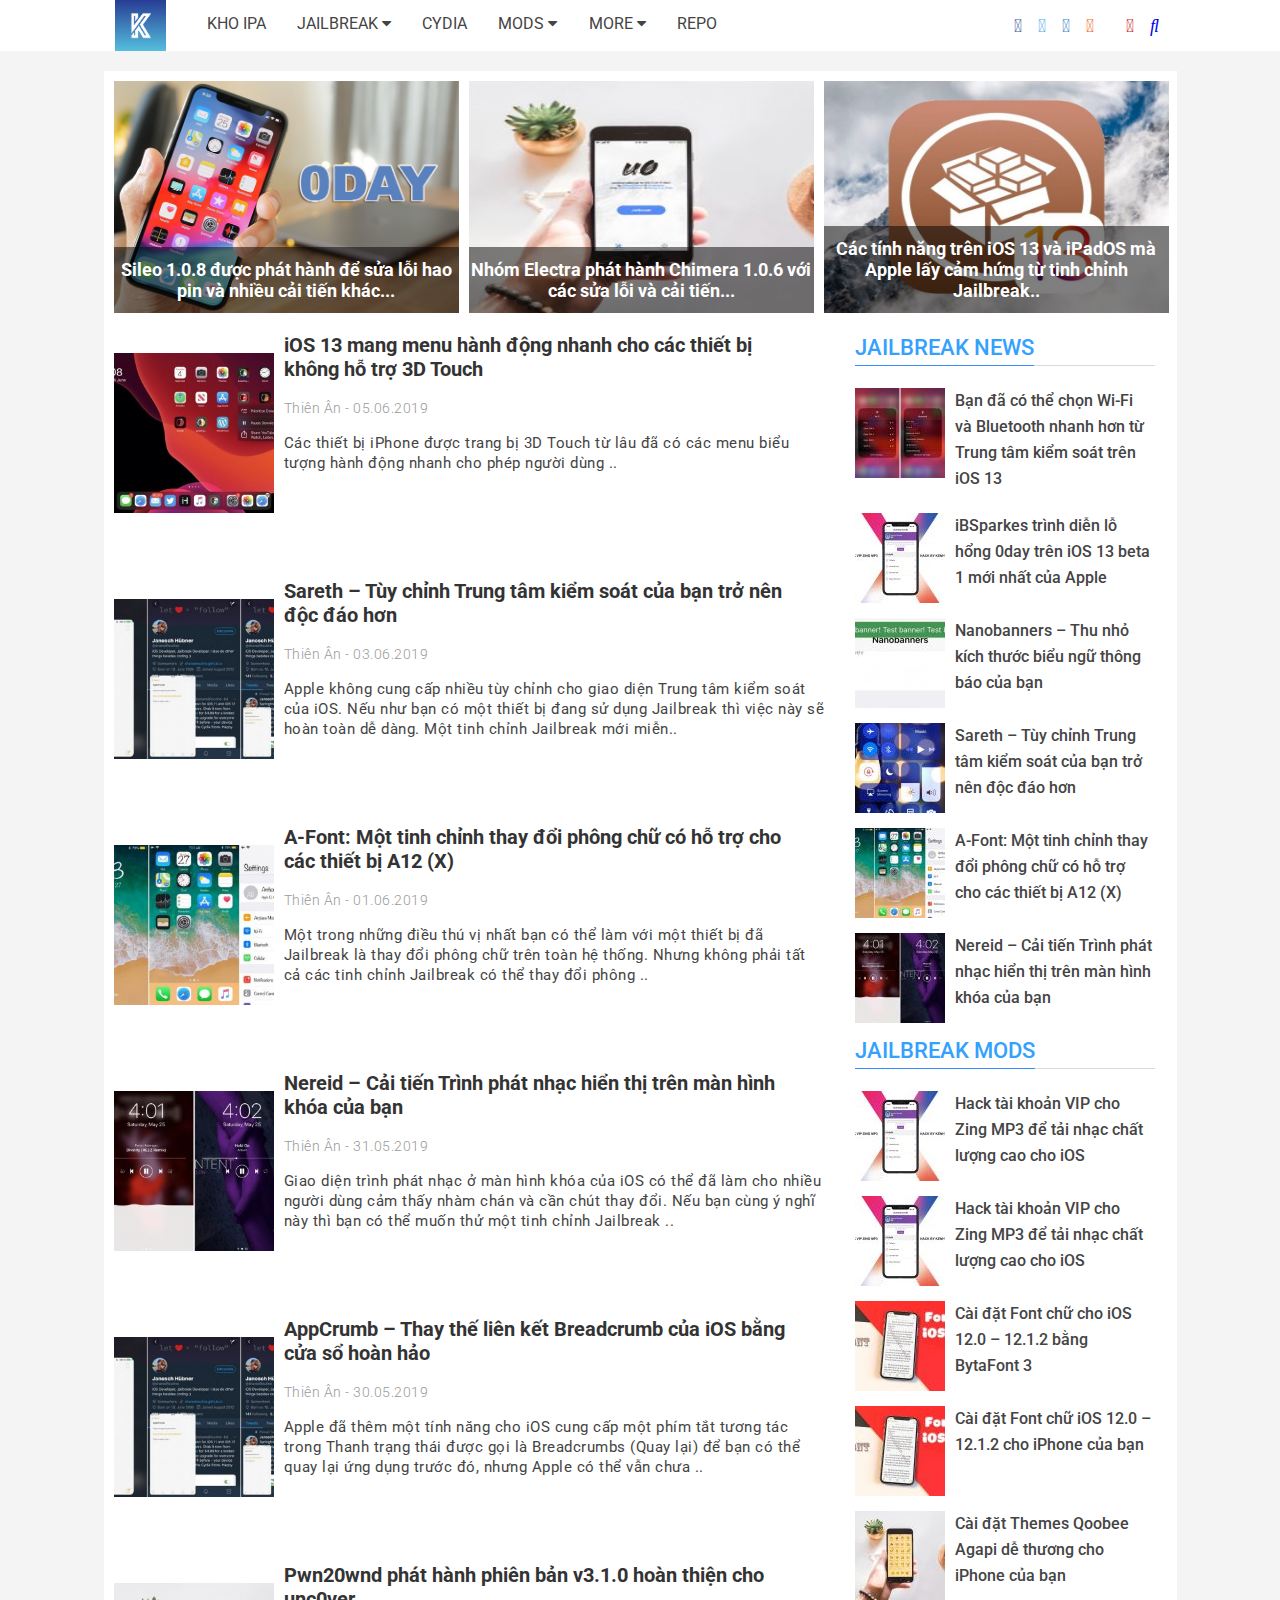
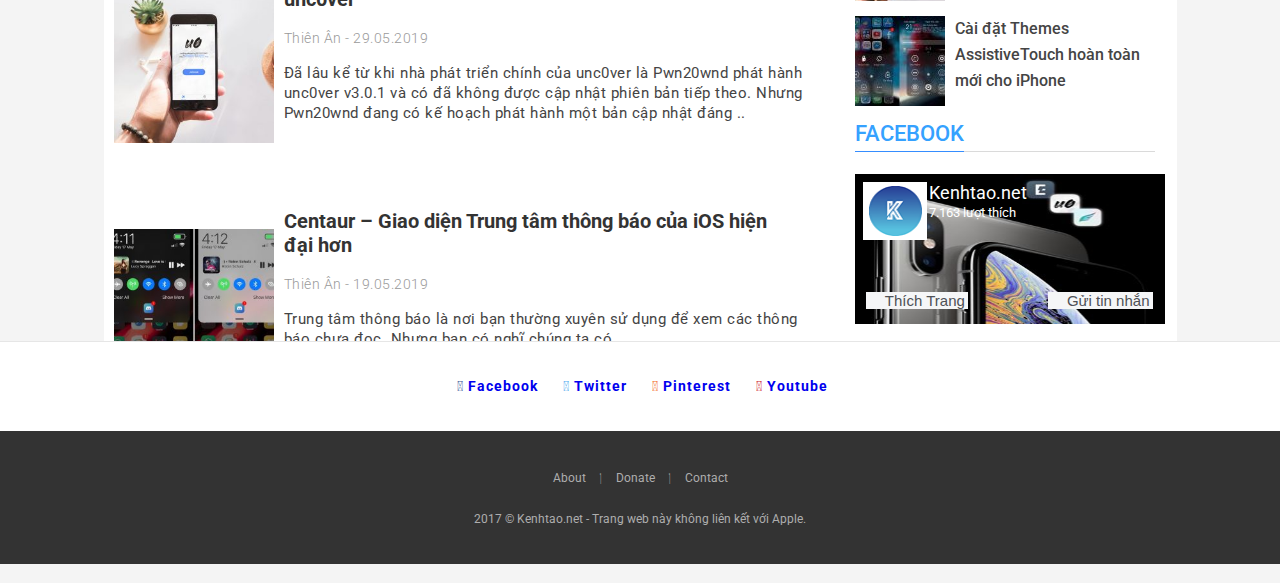
<file: index.html>
<!DOCTYPE html>
			<html>
			<head>
				<title>Kênh Táo - Apple Blog: iPhone • iPad • iOS • Jailbreak</title>
				<link rel="stylesheet" href="https://use.fontawesome.com/releases/v5.8.2/css/all.css" integrity="sha384-oS3vJWv+0UjzBfQzYUhtDYW+Pj2yciDJxpsK1OYPAYjqT085Qq/1cq5FLXAZQ7Ay" crossorigin="anonymous">
				<link rel="stylesheet" href="https://cdnjs.cloudflare.com/ajax/libs/font-awesome/4.7.0/css/font-awesome.min.css">
				<link rel="stylesheet" type="text/css" href="header.css">
				<link rel="stylesheet" type="text/css" href="layout.css">
				<link rel="stylesheet" type="text/css" href="footer.css">
				<link href="https://fonts.googleapis.com/css?family=Roboto:400,700&display=swap" rel="stylesheet">
			</head>
			<body>
				<div id="header">
					<div class="normal-wrapper"> 
							<div class="logo-container">
								<a href="#"> 
								<img src="image/logos.png" alt="logo kenh tao">
								</a>
								</div>
							<div class="navbar">
								<a href="#">KHO IPA</a>
								<div class="dropdown">
								<button class="dropbtn">JAILBREAK
								<i class="fa fa-caret-down"></i>
								</button>	
									<div class="dropdown-content">
									<a href="#">JAILBREAK IOS 8.1 - 8.4</a>
									<a href="#">JAILBREAK IOS 9.3.5</a>
									<a href="#">JAILBREAK IOS 9 - 9.0.2</a>
									<a href="#">JAILBREAK IOS 9.1</a>
									<a href="#">JAILBREAK IOS 9.2 - 9.3.3</a>
									<a href="#">JAILBREAK IOS 10 - 10.2</a>
									<a href="#">JAILBREAK IOS 10.2.1</a>
									<a href="#">JAILBREAK IOS 11 - 11.1.2</a>
									<a href="#">JAILBREAK IOS 11.2 - 11.3.1</a>
									<a href="#">JAILBREAK IOS 11.4 - 11.4.1</a>
									<a href="#">JAILBREAK IOS 12.0 - 12.1.2</a>
									<a href="#">JAILBREAK IOS 12.0 - 12.1.2 (CHIMERA)</a>
									</div>
								</div>
								<a href="#">CYDIA</a>
								<div class="dropdown">
								<button class="dropbtn">MODS
								<i class="fa fa-caret-down"></i>
								</button>	
									<div class="dropdown-content">
									<a href="#">FONTS</a>
									<a href="#">THEMES</a>
									</div>
								</div>
								<div class="dropdown">
								<button class="dropbtn">MORE
								<i class="fa fa-caret-down"></i>
								</button>	
									<div class="dropdown-content">
									<a href="#">JAILBREAK IOS</a>
									<a href="#">JAILBREAK MODS</a>
									<a href="#">JAILBREAK TWEAKS</a>
									<a href="#">NEWS & EVENT</a>
									<a href="#">TRICKS & TIPS</a>
									<a href="#">APP STORE</a>
									<a href="#">HACKS & CHEATS</a>
									</div>
								</div>
								<a href="#" _blank="">REPO</a>
							</div>
							<div class="add-icons">
							<ul >
								<li>
									<a href="#">
										<i class="fab fa-facebook-f" style="color: #3b5998"></i></a>
								</li>
								<li>
									<a href="#">
										<i class="fab fa-twitter" style="color: #55acee"></i></a>
								</li>

								<li>
									<a href="#">
										<i class="fab fa-instagram" style="color: #3f88c5"></i></a>
								</li>
								<li>
									<a href="#">
										<i class="fab fa-pinterest" style="color: #f36722"></i></a>
								</li>
								<li>
									<a href="#">
										<i class="fab fa-google-plus-g" style="color: #dc4e41"></i></a>
								</li>
								<li>
									<a href="#"><i class="fab fa-youtube" style="color: #cd201f"></i></a>
								</li>
								<li>
									<a href="#"><i class="fas fa-search"></i></a>
								</li>																							
							</ul>
							</div>		
						</div>
					</div>

		<div class="normal-w2">
			<div class="slideshow-container">
					<div class="mySlides fade">
							<div class="slides">
						  	<a href="#"><img src="/image/Jailbreak-0Day-Exploit.jpg"></a>
						  <div class="text">
						  	<a href="#"><h1>Sileo 1.0.8 được phát hành để sửa lỗi hao pin và nhiều cải tiến khác...</h1> </a>
							</div>
						</div>
						<div class="slides">
					  <a href="#"><img src="/image/image6.jpg"></a>
					  <div class="text">
					  	<a href="#"><h1>Nhóm Electra phát hành Chimera 1.0.6 với các sửa lỗi và cải tiến...</h1> </a>
						</div>
						</div>
					<div class="slides">
					  <a href="#"><img src="/image/ios-13-tweak.jpg"></a>
					  <div class="text">
					  	<a href="#"><h1>Các tính năng trên iOS 13 và iPadOS mà Apple lấy cảm hứng từ tinh chỉnh Jailbreak..</h1> </a>
						</div>
						</div>
					</div>
		
				<div class="mySlides fade">
				<div class="slides">
				  <a href="#"><img src="/image/image1.jpg"></a>
				  <div class="text">
				  	<a href="#"><h1>Pwn20wnd phát hành phiên bản v3.1.0 hoàn thiện cho unc0ver.</h1> </a>
					</div>
				</div>
				<div class="slides">
				  	<a href="#"><img src="/image/slide3.jpg"></a>
				  	<div class="text">
				  	<a href="#"><h1>Tinh chỉnh tuyệt vời được cập nhật hỗ trợ cho iOS 11 & 12.</h1> </a>
					</div>
				</div>
					<div class="slides">
					  <a href="#"><img src="/image/Sleipnizer-for-Safari.jpg"></a>
					  <div class="text">
					  <a href="#"><h1>Bổ sung các tính năng và cử chỉ mới dành cho Safari bằng tinh chỉnh này..</h1> </a>
					</div>
					</div>
			</div>

				<div class="mySlides fade">
					<div class="slides">
				  <a href="#"><img src="/image/iOS-13-iPhone-6-1.jpg"></a>
				  	<div class="text">
				  	<a href="#"><h1>NighttigerFTW trình diễn iPhone 6 chạy được iOS 13 beta 1 đầu tiên của Apple.</h1></a>
					</div>
				</div>
					<div class="slides">
				  <a href="#"><img src="/image/jailbreak-ios-13.jpeg"></a>
				  	<div class="text">
				  	<a href="#"><h1>iBSparkes trình diễn Cydia chạy trên iOS 13 beta đầu tiên của Apple.</h1></a>
					</div>
				</div>
					<div class="slides">
					  <a href="#"><img src="/image/LivePhotoForNon3DTouch.jpg"></a>
					  <div class="text">
					  <a href="#"><h1>LivePhotoForNon3DTouch – Bổ sung tính năng Live Photos cho các thiết bị không được hỗ trợ..</h1> </a>
					</div>
					</div>
			</div>
			
				<a class="prev" onclick="plusSlides(-1)">&#10094;</a>
				<a class="next" onclick="plusSlides(1)">&#10095;</a>
			</div>

				<div id="main-content">
						<div class="main-left">
							<div class="bai-viet">
								<ul class="baobaiviet">
									<li class="content-title">
									<a href="#">
									<img src="/image/ios-13.jpg" />
									</a>
									<a href="#"><h2>iOS 13 mang menu hành động nhanh cho các thiết bị không hỗ trợ 3D Touch</h2>
									</a>
									<p class="line-author">
										<a href="#" title="Đăng bởi Thiên Ân">Thiên Ân</a>
										- 05.06.2019
									</p>
									<p>Các thiết bị iPhone được trang bị 3D Touch từ lâu đã có các menu biểu tượng hành động nhanh cho phép người dùng ..</p>
									</li>

									<li class="content-title">
									<a href="#">
									<img src="/image/image2.jpg" />
									</a>
									<a href="#"><h2>Sareth – Tùy chỉnh Trung tâm kiểm soát của bạn trở nên độc đáo hơn</h2>
									</a>
									<p class="line-author">
										<a href="#" title="Đăng bởi Thiên Ân">Thiên Ân</a>
										- 03.06.2019
									</p>
									<p>Apple không cung cấp nhiều tùy chỉnh cho giao diện Trung tâm kiểm soát của iOS. Nếu như bạn có một thiết bị đang sử dụng Jailbreak thì việc này sẽ hoàn toàn dễ dàng. Một tinh chỉnh Jailbreak mới miễn..</p>
									</li>

									<li class="content-title">
									<a href="#">
									<img src="/image/image3.jpg" />
									</a>
									<a href="#"><h2>A-Font: Một tinh chỉnh thay đổi phông chữ có hỗ trợ cho các thiết bị A12 (X)</h2>
									</a>
									<p class="line-author">
										<a href="#" title="Đăng bởi Thiên Ân">Thiên Ân</a>
										- 01.06.2019
									</p>
									<p>Một trong những điều thú vị nhất bạn có thể làm với một thiết bị đã Jailbreak là thay đổi phông chữ trên toàn hệ thống. Nhưng không phải tất cả các tinh chỉnh Jailbreak có thể thay đổi phông ..</p>
									</li>

									<li class="content-title">
									<a href="#">
									<img src="/image/image1.jpg" />
									</a>
									<a href="#"><h2>Nereid – Cải tiến Trình phát nhạc hiển thị trên màn hình khóa của bạn</h2>
									</a>
									<p class="line-author">
										<a href="#" title="Đăng bởi Thiên Ân">Thiên Ân</a>
										- 31.05.2019
									</p>
									<p>Giao diện trình phát nhạc ở màn hình khóa của iOS có thể đã làm cho nhiều người dùng cảm thấy nhàm chán và cần chút thay đổi. Nếu bạn cùng ý nghĩ này thì bạn có thể muốn thử một tinh chỉnh Jailbreak ..</p>
									</li>

									<li class="content-title">
									<a href="#">
									<img src="/image/image5.jpg" />
									</a>
									<a href="#"><h2>AppCrumb – Thay thế liên kết Breadcrumb của iOS bằng cửa sổ hoàn hảo</h2>
									</a>
									<p class="line-author">
										<a href="#" title="Đăng bởi Thiên Ân">Thiên Ân</a>
										- 30.05.2019
									</p>
									<p>Apple đã thêm một tính năng cho iOS cung cấp một phím tắt tương tác trong Thanh trạng thái được gọi là Breadcrumbs (Quay lại) để bạn có thể quay lại ứng dụng trước đó, nhưng Apple có thể vẫn chưa ..</p>
									</li>

									<li class="content-title">
									<a href="#">
									<img src="/image/image6.jpg" />
									</a>
									<a href="#"><h2>Pwn20wnd phát hành phiên bản v3.1.0 hoàn thiện cho unc0ver</h2>
									</a>
									<p class="line-author">
										<a href="#" title="Đăng bởi Thiên Ân">Thiên Ân</a>
										- 29.05.2019
									</p>
									<p>Đã lâu kể từ khi nhà phát triển chính của unc0ver là Pwn20wnd phát hành unc0ver v3.0.1 và có đã không được cập nhật phiên bản tiếp theo. Nhưng Pwn20wnd đang có kế hoạch phát hành một bản cập nhật đáng ..</p>
									</li>

									<li class="content-title">
										<a href="#">
									<img src="/image/Centaur-250x250.jpg" />
										</a>
									<a href="#"><h2>Centaur – Giao diện Trung tâm thông báo của iOS hiện đại hơn</h2>
									</a>
									<p class="line-author">
										<a href="#" title="Đăng bởi Thiên Ân">Thiên Ân</a>
										- 19.05.2019
									</p>
									<p>Trung tâm thông báo là nơi bạn thường xuyên sử dụng để xem các thông báo chưa đọc. Nhưng bạn có nghĩ chúng ta có ..</p>
									</li>
								</ul>
							</div>
							<div class="default">
								<div class="sright">
									<a href="#">BÀI VIẾT CŨ HƠN <i class="fas fa-angle-right fa-xs" ></i></a>
								</div>
							</div>
						</div>


						<div class="main-right">
							<div class="sidebar">
								<div class="widget-list">
									<h3 class="title-widget">
										<span> JAILBREAK NEWS</span>
									</h3>
								</div>
								<ul class="article_list">
										<li class="list-content">
										<a href="#">
											<img src="/image/iOS-13new.jpg">
										</a>
										<div class="author-il">
											<h3>
											<a href="#">Bạn đã có thể chọn Wi-Fi và Bluetooth nhanh hơn từ Trung tâm kiểm soát trên iOS 13</a>
											</h3>
										</div>
									</li>

									<li class="list-content">
										<a href="#">
											<img src="/image/image-right1.jpg">
										</a>
										<div class="author-il">
											<h3>
											<a href="#">iBSparkes trình diễn lỗ hổng 0day trên iOS 13 beta 1 mới nhất của Apple</a>
											</h3>
										</div>
									</li>

									<li class="list-content">
										<a href="#">
											<img src="/image/Nanobanners.jpg">
										</a>
										<div class="author-il">
											<h3>
											<a href="#">Nanobanners – Thu nhỏ kích thước biểu ngữ thông báo của bạn</a>
											</h3>
										</div>
									</li> 

									<li class="list-content">
										<a href="#">
											<img src="/image/Sareth.jpg">
										</a>
										<div class="author-il">
											<h3>
											<a href="#">Sareth – Tùy chỉnh Trung tâm kiểm soát của bạn trở nên độc đáo hơn</a>
											</h3>
										</div>
									</li>

									<li class="list-content">
										<a href="#">
											<img src="/image/A-Font.jpg">
										</a>
										<div class="author-il">
											<h3>
											<a href="#">A-Font: Một tinh chỉnh thay đổi phông chữ có hỗ trợ cho các thiết bị A12 (X)</a>
											</h3>
										</div>
									</li>

									<li class="list-content">
										<a href="#">
											<img src="/image/Nereid5.jpg">
										</a>
										<div class="author-il">
											<h3>
											<a href="#">Nereid – Cải tiến Trình phát nhạc hiển thị trên màn hình khóa của bạn</a>
											</h3>
										</div>
									</li>
								</ul>
							</div>

							<div class="sidebar">
								<div class="widget-list">
									<h3 class="title-widget">
										<span> JAILBREAK mods</span>
									</h3>
								</div>
								<ul class="article_list">
									<li class="list-content">
										<a href="#">
											<img src="/image/HACKVIP.jpg">
										</a>
										<div class="author-il">
											<h3>
											<a href="#">Hack tài khoản VIP cho Zing MP3 để tải nhạc chất lượng cao cho iOS</a>
											</h3>
										</div>
									</li>

									<li class="list-content">
										<a href="#">
											<img src="/image/HACKVIP.jpg">
										</a>
										<div class="author-il">
											<h3>
											<a href="#">Hack tài khoản VIP cho Zing MP3 để tải nhạc chất lượng cao cho iOS</a>
											</h3>
										</div>
									</li>


									<li class="list-content">
										<a href="#">
											<img src="/image/font-chu-ios-12-90x90.jpg">
										</a>
										<div class="author-il">
											<h3>
											<a href="#">Cài đặt Font chữ cho iOS 12.0 – 12.1.2 bằng BytaFont 3</a>
											</h3>
										</div>
									</li>


									<li class="list-content">
										<a href="#">
											<img src="/image/font-chu-ios-12-90x90.jpg">
										</a>
										<div class="author-il">
											<h3>
											<a href="#">Cài đặt Font chữ iOS 12.0 – 12.1.2 cho iPhone của bạn</a>
											</h3>
										</div>
									</li>


									<li class="list-content">
										<a href="#">
											<img src="/image/QOOBE-THEMES-IPHONE-90x90.jpg">
										</a>
										<div class="author-il">
											<h3>
											<a href="#">Cài đặt Themes Qoobee Agapi dễ thương cho iPhone của bạn</a>
											</h3>
										</div>
									</li>

									<li class="list-content">
										<a href="#">
											<img src="/image/AssistiveTouchmod1-90x90.jpg">
										</a>
										<div class="author-il">
											<h3>
											<a href="#">Cài đặt Themes AssistiveTouch hoàn toàn mới cho iPhone</a>
											</h3>
										</div>
									</li>					

								</ul>	
							</div>


						<div class="sidebar">
								<div class="widget-list">
									<h3 class="title-widget">
										<span>FACEBOOK</span>
									</h3>
								</div>

								<div class="container">
								<img src="/image/mainright.jpg" alt="Snow">
								<button class="btn"><a href="#" target="_blank"><i class="fab fa-facebook-square"></i> Thích Trang</a></button>
								<button class="btn1"><a href="#" target="_blank"><i class="fas fa-comments"></i> Gửi tin nhắn</a></button>
								<button class="btn2"><a href="#" target="_blank"><img src="image/logo-mainright.png"></a></button>
								<div class="link-web">
									<a href="#" title="Kenhtao.net" target="_blank">Kenhtao.net</a>
								</div>
								<div class="info-web"><p>7.163 lượt thích</p></div>
								</div>
							</div>
						</div>
				</div>
		</div>				
				<div id="footer">
					<div class="link-social">
						<ul class="social">
							<li>
								<a href="#">
									<i class="fab fa-facebook-f"></i> 
									<span><b>Facebook</b></span>
								</a>
							</li>
							<li>
								<a href="#">
									<i class="fab fa-twitter" style="color: #55acee"></i>
									<span><b>Twitter</b></span>
								</a>
							</li>
							<li>
								<a href="#">
									<i class="fab fa-pinterest" style="color: #f36722"></i>
									<span><b>Pinterest</b></span>
								</a>
							</li>		
							<li>
								<a href="#">
									<i class="fab fa-youtube"style="color: #cd201f"></i>
									<span><b>Youtube</b></span>
								</a>
							</li>				  	 
						</ul>
					</div>
					<div class="contacts">
							<p class="info">
								<a href="#">About</a>
								<i class="fas fa-times" style="font-size: 10px;"></i>
								<a href="#">Donate</a>
								<i class="fas fa-times" style="font-size: 10px;"></i>
								<a href="#">Contact</a>
							</p>
							<p class="wrap-info">
								<span>2017 © Kenhtao.net - Trang web này không liên kết với Apple.</span>
							</p>
					</div>
						<div class="scroll">
							<button onclick="topFunction()" id="myBtn" title="Top"><i class="fas fa-angle-up"></i></button>
						</div>


				</div>
					<script>
					var slideIndex = 1;
					showSlides(slideIndex);

					function plusSlides(n) {
					  showSlides(slideIndex += n);
					}

					// function currentSlide(n) {
					//   showSlides(slideIndex = n);
					// }

					function showSlides(n) {
					  var i;
					  var slides = document.getElementsByClassName("mySlides");
					  // var dots = document.getElementsByClassName("dot");
					  if (n > slides.length) {slideIndex = 1}    
					  if (n < 1) {slideIndex = slides.length}
					  for (i = 0; i < slides.length; i++) {
					      slides[i].style.display = "none";  
					  }
					  // for (i = 0; i < dots.length; i++) {
					  //     dots[i].className = dots[i].className.replace(" active", "");
					  // }
					  slides[slideIndex-1].style.display = "block";  
					  // dots[slideIndex-1].className += " active";
					}

					window.onscroll = function() {scrollFunction()};

					function scrollFunction() {
					  if (document.body.scrollTop > 35 || document.documentElement.scrollTop > 35) {
					    document.getElementById("myBtn").style.display = "block";
					  } else {
					    document.getElementById("myBtn").style.display = "none";
					  }
					}

					function topFunction() {
					  document.body.scrollTop = 0;
					  document.documentElement.scrollTop = 0; 
					}
						

					</script>

			</body>
			</html>
</file>
<file: header.css>
#header {
                display: block;
                width: 100%;
                height: 51px;
                padding: 0;
                background-color: #ffffff;
                margin: 0 auto;
            }

            .normal-wrapper {
                 width: 1050px;
                 height: 51px;
                 margin: 0 auto;
                 background: #ffffff; 
                 position: relative;
                 overflow: inherit;
                 padding: 0;

            }

            .logo-container img {
                float: left;
                color:#3e7db9;
                width: 51px;
                height: 51px;
                margin: 0px;
                position: absolute;
                top: -1%;
               
            } 

            .navbar {
              height: 51px;
              display: inline-block; 
              overflow: hidden;
              background-color: #ffffff;
              padding-left: 77px;
              align-items: center;
            }

            .navbar a {
              float: left;
              font-size: 16px;
              color: #444444;
              text-align: center;
              padding: 14px 15px;
              text-decoration: none;
              text-align: center;

            }

            .dropdown {
              float: left;
              overflow: hidden;
            `
            }
            .dropdown .dropbtn {
              font-size: 16px;  
              border: none;
              outline: none;
              color: #444444;
              padding: 14px 16px;
              background-color: inherit;
              font-family: inherit;
              margin: 0;
            }

            .navbar a:hover,
            .dropdown:hover
            .dropbtn {
               color: #358dff;
            }

            .dropdown-content {
                background-color: #ffffff;
                display: none;
                position: absolute;
                color: #f9f9f9;
                min-width: 160px;
                box-shadow: 0px 8px 16px 0px rgba(0,0,0,0.2);
                z-index: 1;

            }

            .dropdown-content a {
              float: none;
              color: black;
              padding: 12px 16px;
              text-decoration: none;
              display: block;
              text-align: left;
              border: 1px solid #F9F9F9 ;
            }
            .dropdown-content a:hover {
              background-color: #ddd;
              color: black;
            }

            .dropdown:hover .dropdown-content {
              display: block;
            }

            .add-icons {
                display: flex;
                align-items: center;
                list-style-type: none;
                position: absolute;
                right: 0; 
                top: 0;
                height: 51px;

              }

            .add-icons li {
              display: inline-block;
              padding: 6px;
              font-size: 18px;
              text-align: center;
            }
            .add-icons li a {
              text-decoration: none;
            }

            .add-icons ul {
                  padding:  0;
        }

            .mySlides {
              display: none;
              width: 100%;
              height: 232px;
              float: left;
              display: flex;
              flex-direction: row;
              padding-top: 10px;
              }

            .slides {
              width: 345px;
              float: left;
              padding-left: 10px;
            }

            .mySlides img {
              width: 100%;
              height: 232px;
              vertical-align: middle;
            }
            .slideshow-container {
                width: 100%;
                position: relative;
                overflow: hidden;
                
              }

            .prev, .next {
                cursor: pointer;
                position: absolute;
                top: 45%;
                width: auto;
                padding: 16px;
                margin-top: -22px;
                color: white;
                font-weight: bold;
                font-size: 18px;
                transition: 0.6s ease;
                border-radius: 0 3px 3px 0;
                user-select: none;
                display: none;
            }


            .next {
              right: 8px;
              border-radius: 3px 0 0 3px;
            }

            .prev {
              left: 10px;
            }
            .slideshow-container:hover .prev, .slideshow-container:hover .next {
              display: block;
              background-color: rgba(0,0,0,0.6);
            }

          .slides .text {
              position: absolute;
              font-size: 9px;
              bottom: 0px;
              text-align: center;
              background: rgba(0, 0, 0, 0.5);
              color: #695959;
              width: 345px;
              size: 10px;
              font-weight: 400;
            }

            .text a:hover {
              color: #358dff;
            }
            .text a {
              text-decoration: none;
              color: white;
              size: 10px;
            }

             .fade {
                -webkit-animation-name: fade;
                -webkit-animation-duration: 1.5s;
                animation-name: fade;
                animation-duration: 1.5s;
              }

              @-webkit-keyframes fade {
                from {opacity: .4} 
                to {opacity: 1}
              }

              @keyframes fade {
                from {opacity: .4} 
                to {opacity: 1}
              }

              @media only screen and (max-width: 300px) {
                .prev, .next,.text {font-size: 11px}
              }
</file>
<file: layout.css>
body {
            font-family: Roboto, sans-serif;
            width: 100%;
            margin: 0 auto;
            height: auto;
            background-color: #f4f4f4; 
          }

              .normal-w2 {
                width: 1073px;
                height: 1870px;
                margin: 0 auto;
                margin-top: 20px;
                padding: 0px;
                background-color: #fff;
              }

              #main-content {
                width: 1073px;
                height: 100%;
                margin: 0 auto;   
                padding: 0;
              }

              #main-content .main-left {
                width: 731px;
                float: left;
                padding: 0;
                height: 380px;
                background-color: #ffffff;
              }

              #main-content .main-right {
                width: 342px;
                float: left;
                height: 380px;
                background-color: #ffffff;

              }

              .baobaiviet {
                margin: 0px;
                padding: 0px;
              }
              .content-title {
                list-style: none;
                float: left;
                clear: left;
                padding-bottom: 21px;
              }
              .content-title p {
                font-size: 15px;
                line-height: 20px;
                font-weight: 300px;
                color: #444;
                letter-spacing: .5px;
                margin-right: 10px;
              }
              .content-title a {
                text-decoration: none;
                color: black;
              }
              .content-title a:hover {
                color: #358dff;
              }

              .content-title img {
                width: 160px;
                height: 160px;
                float: left;
                margin-top: 20px;
                margin-right: 10px;
                margin-left: 10px;
                padding-bottom: 25px;
              }

              .content-title h2 {
                color: #333333;
                font-size: 20px;
                margin-top: 20px;
                margin-left: 20px;
                margin-right: 50px;
              }
              .content-title h2:hover {
                  color: #358dff;
              }

              .content-title .line-author {
                  color: #9a9a9a;
                  font-size: 14px;
                  font-weight: 300;
                  margin: 5px 0;
              }

              .line-author a {
                color: #9a9a9a;
            }

              .line-author p {
                font-family: 'Roboto', sans-serif; 
                font-weight: 100;
                line-height: 27px;
                color: #444;
                letter-spacing: .5px;
              }

              .sidebar {
                  margin-left: 20px;
                  margin-right: 25px;

              }

              .widget-list {
                width: 300px;
                height: auto;
                margin-bottom: 0;
                padding: 0;

              }
              .title-widget span {
                border-bottom: 1px solid #358dff;
                display: inline-block;
                padding-bottom: 5px;
                margin-bottom: -1px;
                font-weight: 501;
                color: #35a1ff;
              }
              .title-widget {
                font-weight: 400;
                font-size: 22px;
                color: #358dff;
                text-transform: uppercase;
                border-bottom: 1px solid #dadada;
              }

              .sright {
                float: right;
                margin: -10px;
                padding: 0;
              }
              .sright a {
                margin-bottom: 5px;
                background-color: #358dff;
                text-decoration: none;
                display: block;
                text-align: center;
                font-weight: 400px;
                padding: 10px 10px;
                font-size: 20px;
                line-height: 20px;
                text-transform: uppercase;
                color: #fff !important;
              }
              .sright a:link, a:vistited {
                text-decoration: none;
              }

              .article_list {
                list-style-type: none;
                float: left;
                width: 100%;
                height: auto;
                margin: 0px;
                padding: 0px;
              }
              .article_list img {
                float: left;
                margin-right: 10px;
                margin-bottom: 10px;
              }

              .list-content {
                float: left;
                clear: left;
                margin-bottom: 5px;

              }

              .author-il h3 {
                line-height: 26px;
                font-weight: 500;
                width: 100%;
                font-size: 16px;
                margin-top: 0px;
                margin-right: 20px;
              }


              .author-il a {
                text-decoration: none;
                color: #444444;
              }

              .author-il a:hover {
                color: #358dff;
              }

               .container {
                position: relative;
                width: 100%;
                                
               }
               .container img {
                  width: 310px;
                  height: 150px;
                  padding-bottom: 10px;
                  display: block;

               }
               .container .btn {
                position: absolute;
                top: 74%;
                left: 4%;
                color: #020202;
                font-size: 15px;
                background-color: #f5f6f7;
                border: none;
                padding: 0;
               }
               .container .btn1 {
                position: absolute;
                top: 74%;
                right: -1px;
                color: #4b4f56;
                font-size: 15px;
                background-color: #f5f6f7;
                border: none;
                padding: 0;
               }
               .container .btn2 {
                position: absolute;
                top: 5%;
                left: 3%;
                width: 64px;
                height: 58px;
                background-color: #ffffff;
                border: none;
               }

               .btn .fab {
                color: #3a5897;
               }

               .btn a, .btn1 a {
                text-decoration: none;
                color: #4e5156;
                padding: 3px;
               }
               .btn a:visited {
                text-decoration: none;
               }
               .btn2 img {
                width: 53px;
                height: 50px;
                border: none;
                padding: 0;
               }

               .link-web {
                position: absolute;
                top: 5%;
                left: 25%;
               }

               .info-web {
                position: absolute;
                top: 11%;
                left: 25%;
               }
               .info-web p {
                color: #fff;
                font-size: 13px;
               }
               .link-web a {
                color: #fff !important;
                font-size: 18px;
               }
               .link-web a {
                text-decoration: none;
               }
                .link-web a:hover {
                text-decoration: underline;
               }
               .link-web a:visited {
                text-decoration: none;
               }
</file>
<file: footer.css>
#footer {
        color: white;
        width: 100%;
        height: 223px;
        float: left;
        clear: left;
        margin: 0;
        padding: 0;
       
    }
    .link-social {
      width: 100%;
      height: 90px;
      background-color: #ffffff;
      padding: 0;
      margin: 0;

    }

    .social {
      display: flex;
      flex-direction: row;
      justify-content: center;
      align-items: center;
      list-style-type: none;
      font-size: 14px;
      padding: 36px;
      margin: 0;
      border-top: 0.1px solid #e6e6e6;
    }
    .social a {
      text-decoration: none;
    }

    .social li {
      color: #4a5b7a;
      letter-spacing: 1px;
       padding-left: 15px;
       padding-right: 10px;
    }
    .social .fab {
      flex-basis: 200px;
    }


    .social li .fab {
      color: #3b5998;
    }
    .social a:visited {
      color: black;

    }


    .contacts {
      text-align: center;
      background: #333333;
      width: 100%;
      height: 133px;
    }
    .info {
      text-align: center;
      font-size: 12px;
      color: #aeaeae;
      margin: 0;
      padding-top: 40px;

    }
    .info a {
      padding: 12px;
      text-decoration: none;
      color: #aeaeae;
    }

    .wrap-info {
        font-size: 12px;
        color: #aeaeae;
        padding-top: 15px;
    }

    
    #myBtn {
         width: 40px;
         height: 40px;
          float: right;
          background-color: #358dff;
          color: white;
          display: none;
          position: fixed;
          bottom:  70px;
          right: 10px;
          z-index: 99;
          border: none;
          outline: none;
          cursor: pointer;
          border-radius: 4px;
          -webkit-transition: all 0.3s ease;
          -moz-transition: all 0.3s ease;
          -ms-transition: all 0.3s ease;
          -o-transition: all 0.3s ease;
          transition: all 0.3s ease;

    }
      .scroll i {
            font-size: 20px;
            -webkit-transition: all 0.3s ease;
            -moz-transition: all 0.3s ease;
            -ms-transition: all 0.3s ease;
            -o-transition: all 0.3s ease;
            transition: all 0.3s ease;
      }


    #myBtn:hover {
      background-color: #a2c4f0;
    }
</file>
